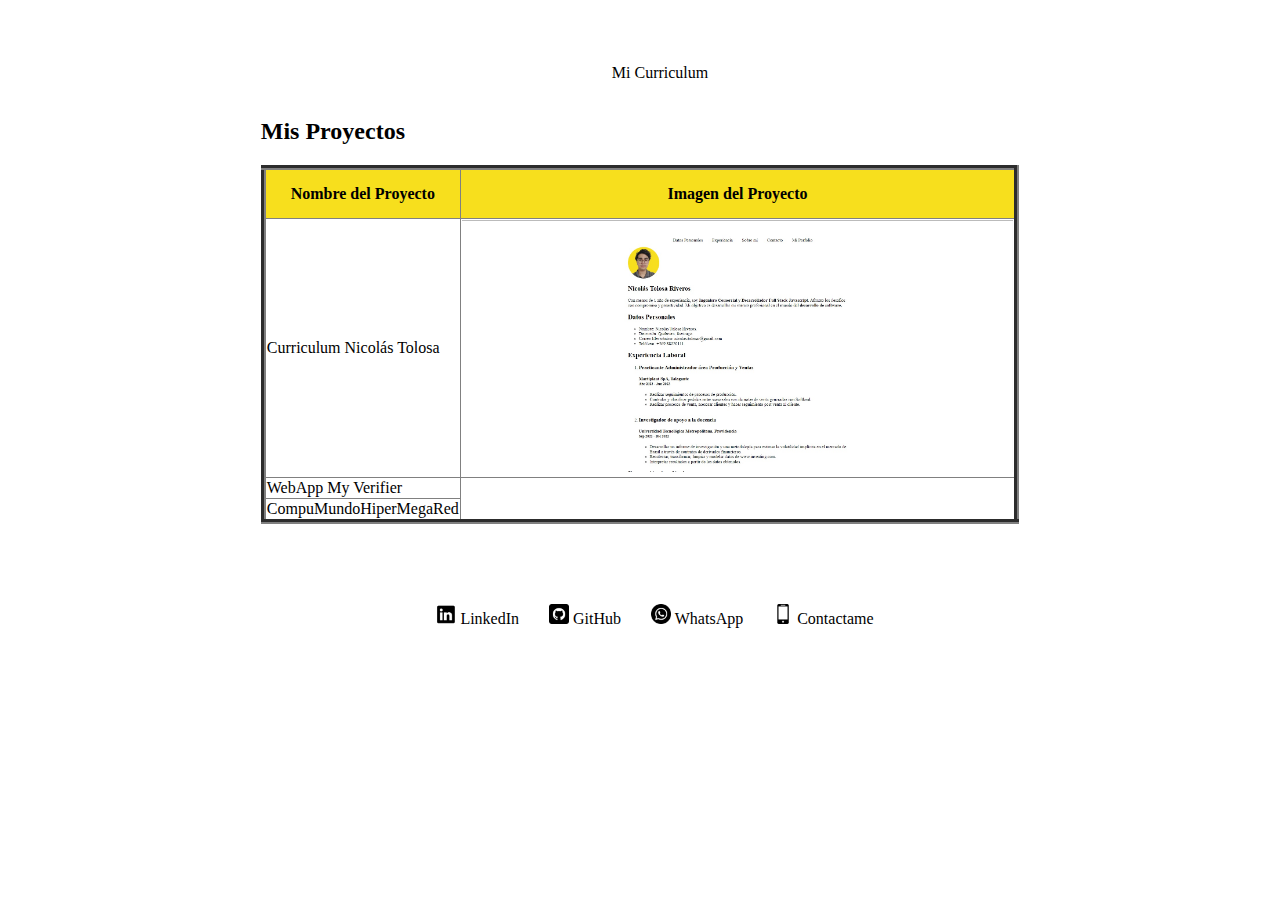
<file: portafolio.html>
<!DOCTYPE html>
<html lang="en">
<head>
    <meta charset="UTF-8">
    <meta name="viewport" content="width=device-width, initial-scale=1.0">
    <meta http-equiv="X-UA" content="IE=edge, chrome">
    <title>Proyectos | Porfolio Web</title>
    <link rel="icon" type="image/png" href="./assets/img/favicon.png">
    <style>
.container{
            padding-left: 20%;
            padding-right: 20%;
            padding-bottom: 40px;
            padding-top: 40px;
        }

        nav {
            display: flex;
            justify-content: center;
        }
        nav a{
            text-decoration: none;
            color: black;
            padding-inline: 15px;
            transition-duration: 250ms;
            font-size: 16px;

            
        }
        nav a:hover{
            color: #f7df1d;
            background-color: black;
            padding-block: 5px;
            border-radius: 20px;
        }
        .footer-container{
            display: flex;
            justify-content: center;
        }
        .footer-container a{
            text-decoration: none;
            color: black;
            transition-duration: 250ms;
            align-items: center;
            padding-left: 30px;
        }
        table{
            margin: 0;
            padding: 0;
            border-collapse: collapse;
        }
        th{
            background: #f7df1d;
            padding: 15px;
        }

    </style>
</head>
<body>
    <div class="container">
        <header>
            <nav>
                <ul>
                    <a href="./index.html">Mi Curriculum</a>
                </ul>
            </nav>
        </header>
        <main>
            <h2>Mis Proyectos</h2>
            <section>
                <div>
                    <table class="porfolio-table" border="5px"> 
                        <tr>
                            <th>Nombre del Proyecto</th>
                            <th>Imagen del Proyecto</th>
                        </tr>
                        <tr>
                            <td>Curriculum Nicolás Tolosa</td>
                            <td><a href="./index.html"><img src="./assets/img/screenshot-cv.jpg" alt="screenshot de proyecto cur" width="100%" height="100%"><a href="/index.html"></a></td>
                        </tr>
                        <tr>
                            <td>WebApp My Verifier</td>

                        </tr>
                        <tr>
                            <td>CompuMundoHiperMegaRed</td>
                            
                        </tr>
                    </table>
                </div>  
            </section>
        </main>
    </div>
</body>

<footer>
    <div class="container">
        <div class="footer-container">
            
            <a href="https://www.linkedin.com/in/nicolas-tolosa/" target="_blank"><img src="./assets/img/linkedin.png" alt="icono de LinkedIn" height="20px" width="20px"> LinkedIn</a>

            
            <a href="https://github.com/Nicolas-Tolosa" target="_blank"><img src="./assets/img/github.png" alt="icono de GitHub" height="20px" width="20px"> GitHub</a>

            <a href="https://wa.me/56988020111/?text=Hola%20Nico!%20necesito%20comunicarme%20contigo" target="_blank"><img src="./assets/img/whatsapp.png" alt="icono de WhatsApp" height="20px" width="20px"> WhatsApp</a>

            <a href="tel:+56988020111" target="_blank"><img src="./assets/img/telofono-movil.png" alt="icono de un telefono telofono movil" height="20px" width="20px"> Contactame</a>
        </div>
    </div>
</footer>

</html>
</file>
